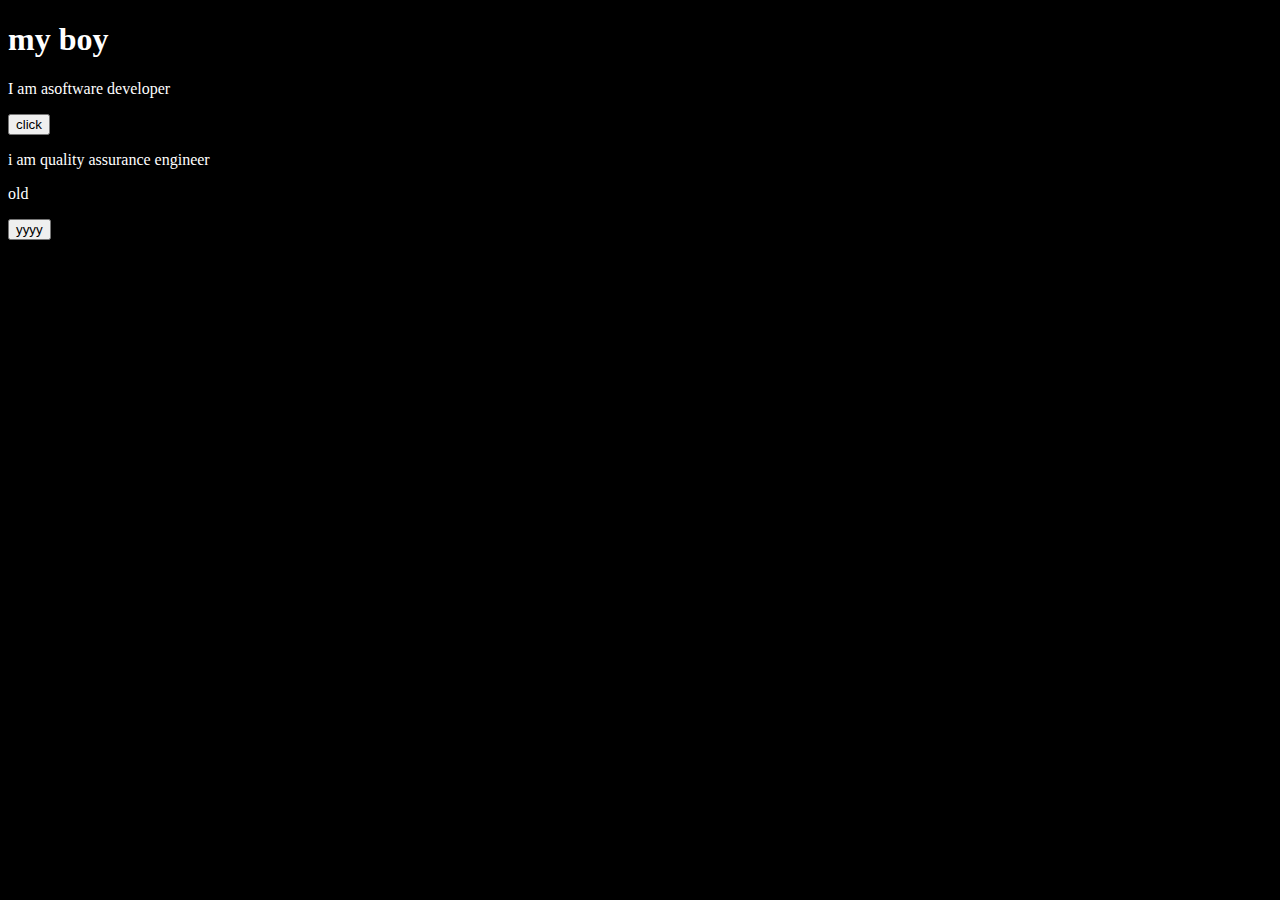
<file: javascript/index.html>
<!DOCTYPE html>
<html lang="en">
<head>
    <meta charset="UTF-8">
    <meta http-equiv="X-UA-Compatible" content="IE=edge">
    <meta name="viewport" content="width=device-width, initial-scale=1.0">
    <script src="jscode.js" defer></script>
    <link rel="stylesheet" href="stylesheet.css">
    <title>Document</title>
</head>
<body>
    <h1>my boy</h1>


 <p id="text">I am asoftware developer</p>
  <button onclick="changestyle()">click</button>

<p id="me" onmouseover="changebackground()" onmouseout="returnback()">i am quality assurance engineer</p>

<p id="para">old</p>
<button onclick="replacetext()">yyyy</button>
<!--
<p class="para">old</p>
<p class="para">dew</p>
<button onclick="replacetext()">yyyy</button>
-->
</body>
</html>
</file>
<file: javascript/stylesheet.css>
body{
    background-color: black;
    color: white;
}
#me{
    transition: background 0.7s, transform 0.7s;
}
</file>
